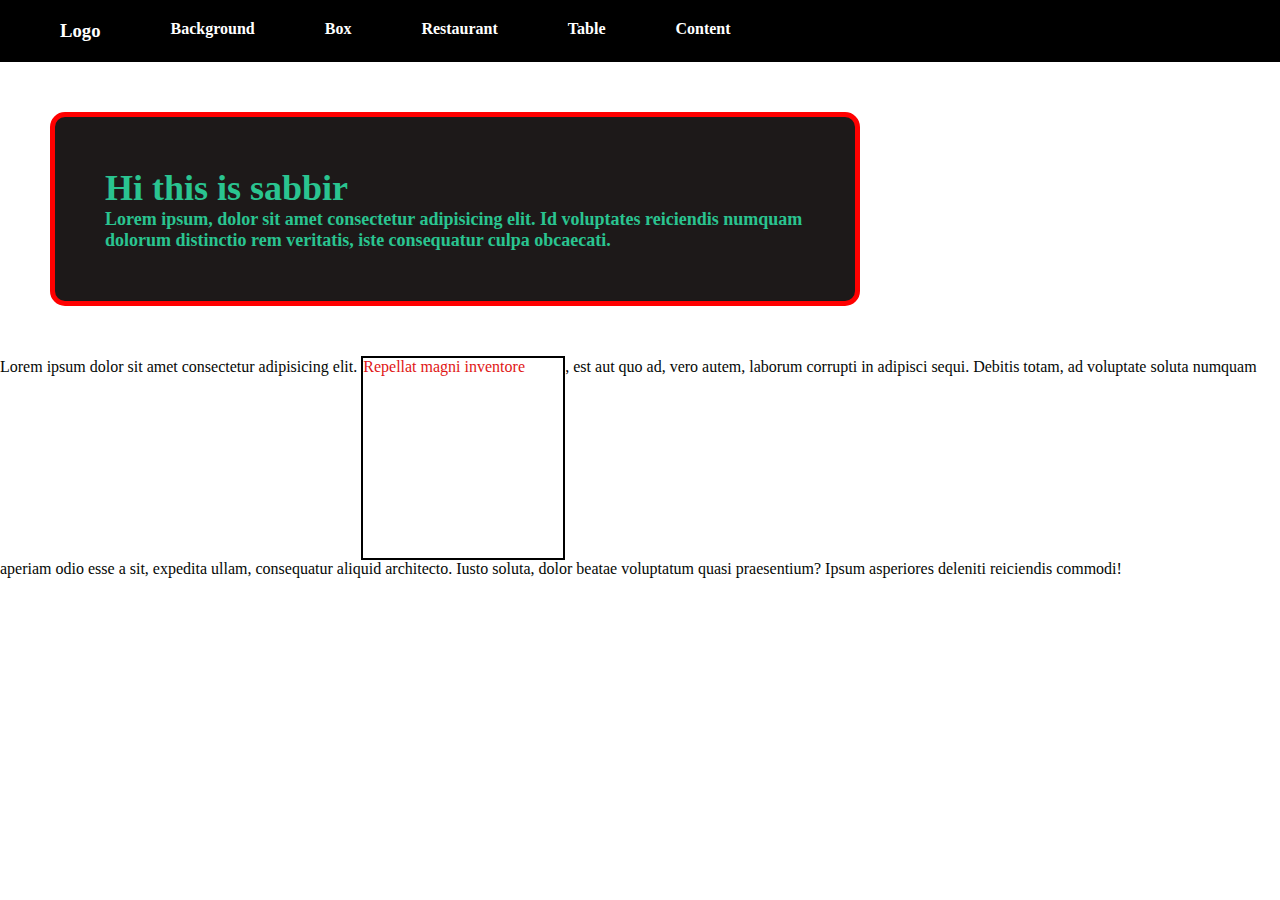
<file: index.html>
<!DOCTYPE html>
<html lang="en">
<head>
    <meta charset="UTF-8">
    <meta name="viewport" content="width=device-width, initial-scale=1.0">
    <title>Document</title>
    <link rel="stylesheet" href="./style/style.css">
    <link rel="stylesheet" href="./style/common.css">
</head>
<body>
    <header>
        <nav>
            <ul>
                <h3 style="color: white;">Logo</h3>
                <li><a href="./background.html">Background</a></li>
                <li><a href="./box.html">Box</a></li>
                <li><a href="./ShamsKitchen.html">Restaurant</a></li>
                <li><a href="./table.html">Table</a></li>
                <li><a href="./practice.html">Content</a></li>
            </ul>
        </nav>
    </header>
    <div id="sabbir">
        <h1>Hi this is sabbir</h1>
        <p>Lorem ipsum, dolor sit amet consectetur adipisicing elit. Id voluptates reiciendis numquam dolorum distinctio rem veritatis, iste consequatur culpa obcaecati.</p>
    </div>
    <p class="para">Lorem ipsum dolor sit amet consectetur adipisicing elit. <span class="span">Repellat magni inventore</span>, est aut quo ad, vero autem, laborum corrupti in adipisci sequi. Debitis totam, ad voluptate soluta numquam aperiam odio esse a sit, expedita ullam, consequatur aliquid architecto. Iusto soluta, dolor beatae voluptatum quasi praesentium? Ipsum asperiores deleniti reiciendis commodi!</p>
</body>
</html>
</file>
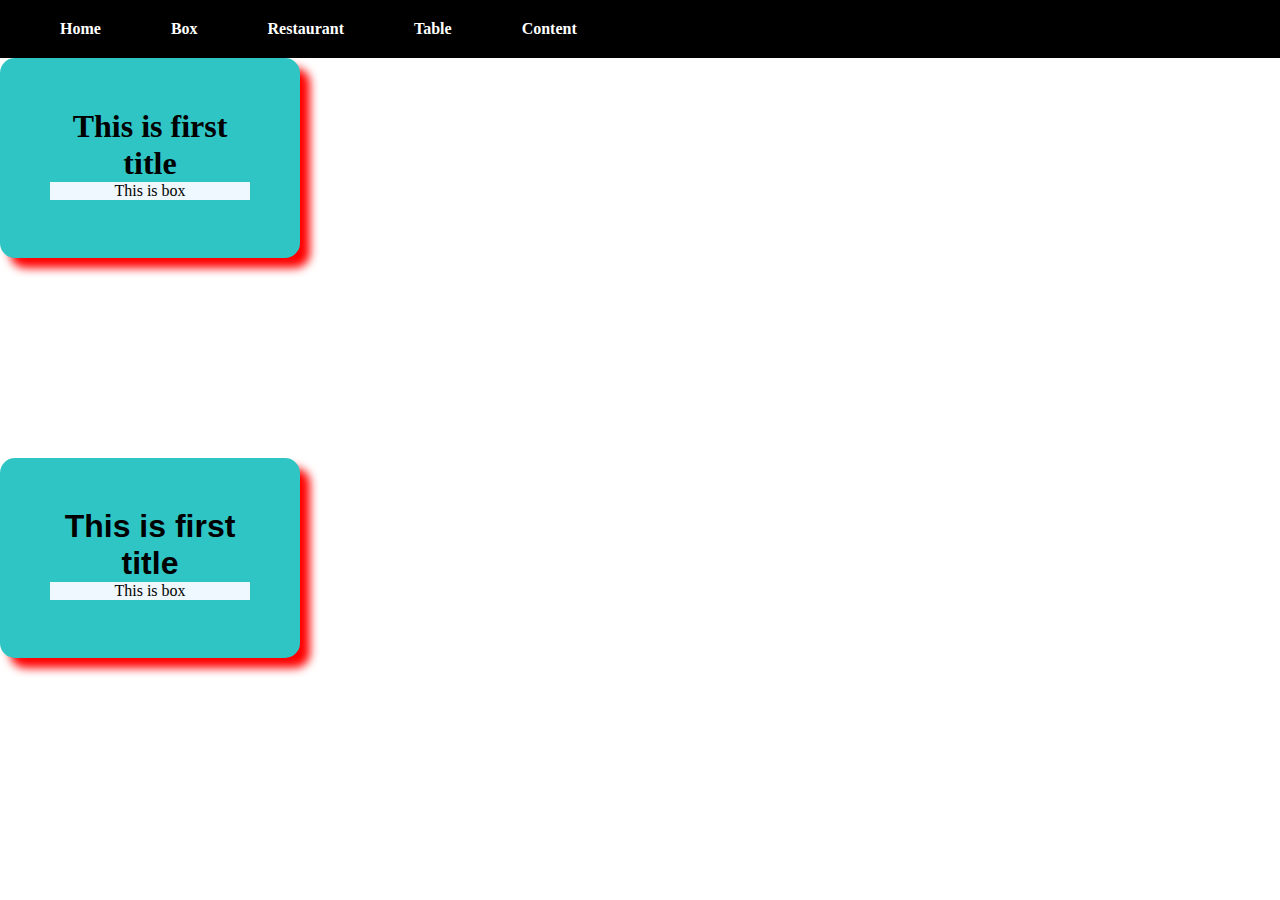
<file: box.html>
<!DOCTYPE html>
<html lang="en">
<head>
    <meta charset="UTF-8">
    
    <meta name="viewport" content="width=device-width, initial-scale=1.0">
    <title>Document</title>
    <link rel="stylesheet" href="./style/new.css">
    <link rel="stylesheet" href="./style/common.css">
   
</head>
<body>
    <header>
        <nav>
            <ul>
                <li><a href="./index.html">Home</a></li>
                <li><a href="./box.html">Box</a></li>
                <li><a href="./ShamsKitchen.html">Restaurant</a></li>
                <li><a href="./table.html">Table</a></li>
                <li><a href="./practice.html">Content</a></li>
            </ul>
        </nav>
    </header>
<div class="box">
    <h1>This is first title</h1>
    <p id="para">This is box</p>
</div>
<div class="box display-box">
    <h1 class="heading-two">This is first title</h1>
    <p id="para">This is box</p>
</div>
<div class="box ">
    <h1 class="heading-two">This is first title</h1>
    <p id="para">This is box</p>
</div>
</body>
</html>
</file>
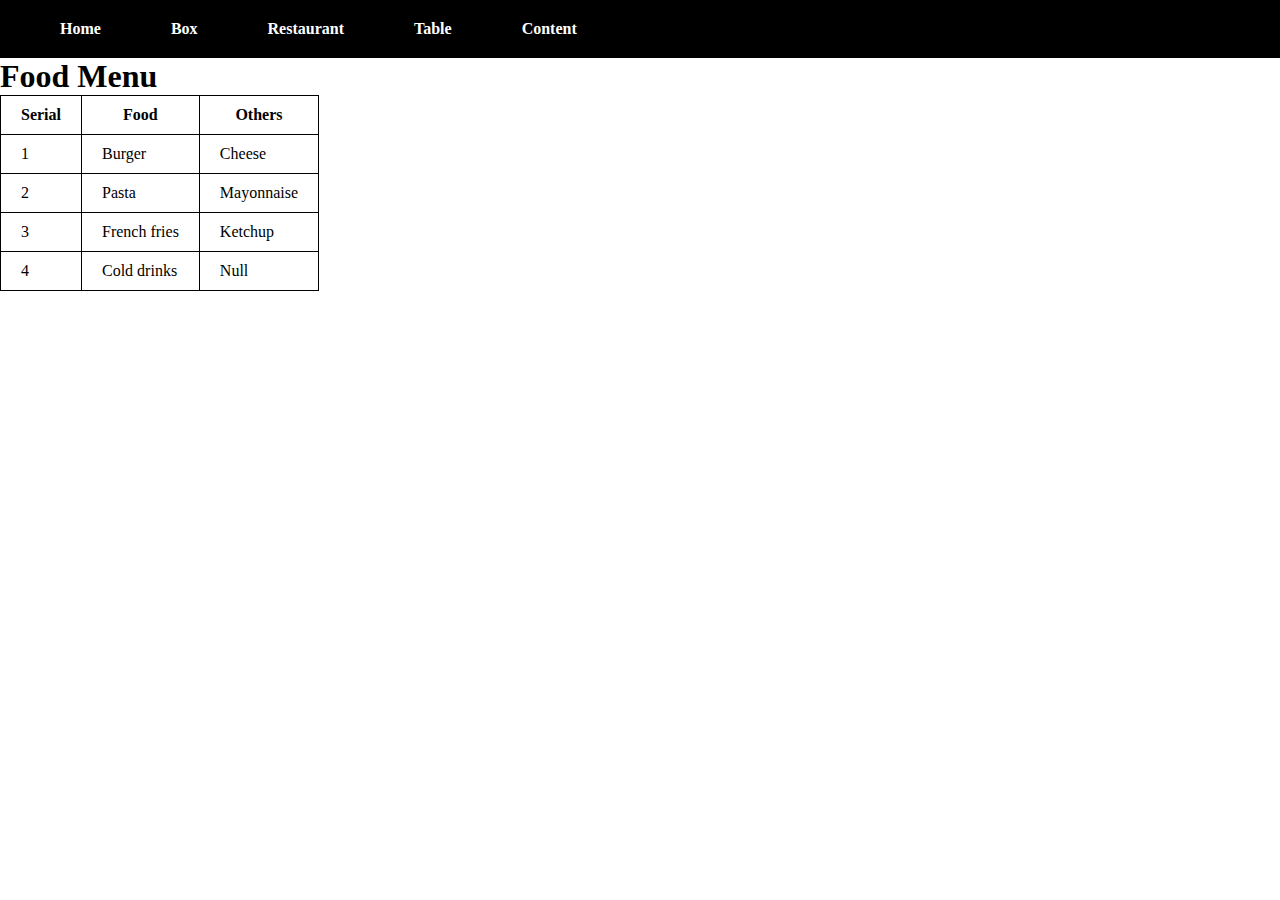
<file: table.html>
<!DOCTYPE html>
<html lang="en">
<head>
    <meta charset="UTF-8">
    <meta name="viewport" content="width=device-width, initial-scale=1.0">
    <title>Document</title>
    <link rel="stylesheet" href="./style/common.css">
    <style>
        table{
            border-collapse: collapse;
        }
        td,th{
            border: 1px solid black;
            padding: 10px 20px;
        }
    </style>
</head>
<body>
    <header>
        <nav>
            <ul>
                <li><a href="./index.html">Home</a></li>
                <li><a href="./box.html">Box</a></li>
                <li><a href="./ShamsKitchen.html">Restaurant</a></li>
                <li><a href="./table.html">Table</a></li>
                <li><a href="./practice.html">Content</a></li>
            </ul>
        </nav>
    </header>
    <h1>Food Menu</h1>
    <main>
       <table>
        <thead>
            <tr>
                <th>Serial</th>
                <th>Food</th>
                <th>Others</th>
            </tr>
        </thead>
        <tbody>
            <tr>
                <td>1</td>
                <td>Burger</td>
                <td>Cheese</td>
            </tr>
            <tr>
                <td>2</td>
                <td>Pasta</td>
                <td>Mayonnaise</td>
            </tr>
            <tr>
                <td>3</td>
                <td>French fries</td>
                <td>Ketchup</td>
            </tr>
            <tr>
                <td>4</td>
                <td>Cold drinks</td>
                <td>Null</td>
            </tr>
        </tbody>
        <tfoot>
        </tfoot>
       </table>
    </main>
</body>
</html>
</file>
<file: style/style.css>
div{
    color: rgb(42, 196, 144);
    background-color: rgb(29, 25, 25);
    border: 5px solid red;
    border-radius: 15px;
    margin: 50px;
    padding: 50px;
    font-size: large;
    font-weight: 900;
    width: 700px;
}
.para{
    color: rgb(5, 8, 5);
}
.span{
    color: rgb(223, 22, 22);
    border: 2px solid black;
    display:inline-block;
    height: 200px;
    width: 200px;

}
</file>
<file: style/common.css>
* {
    margin: 0;
}

header {
    background-color: black;
    padding: 20px;
}

ul>li {
    list-style: none;
}
ul>li:hover{
    background-color: rgb(27, 197, 183);
    padding: 5px 10px;
}
a {
    text-decoration: none;
    color: white;
    font-weight: 900;
}

ul {
    display: flex;
    gap: 70px;
}
</file>
<file: style/new.css>
.box{
    background-color: rgb(47, 197, 197);
    width: 200px;
    height: 100px;
    border-radius: 15px;
    padding: 50px;
    text-align: center;
    box-shadow: 10px 10px 10px red;
    

}
#para{
    background-color: aliceblue;
} 
.heading-two{
    font-family: 'Lucida Sans', 'Lucida Sans Regular', 'Lucida Grande', 'Lucida Sans Unicode', Geneva, Verdana, sans-serif;
}
.display-box{
    visibility: hidden;
}
</file>
